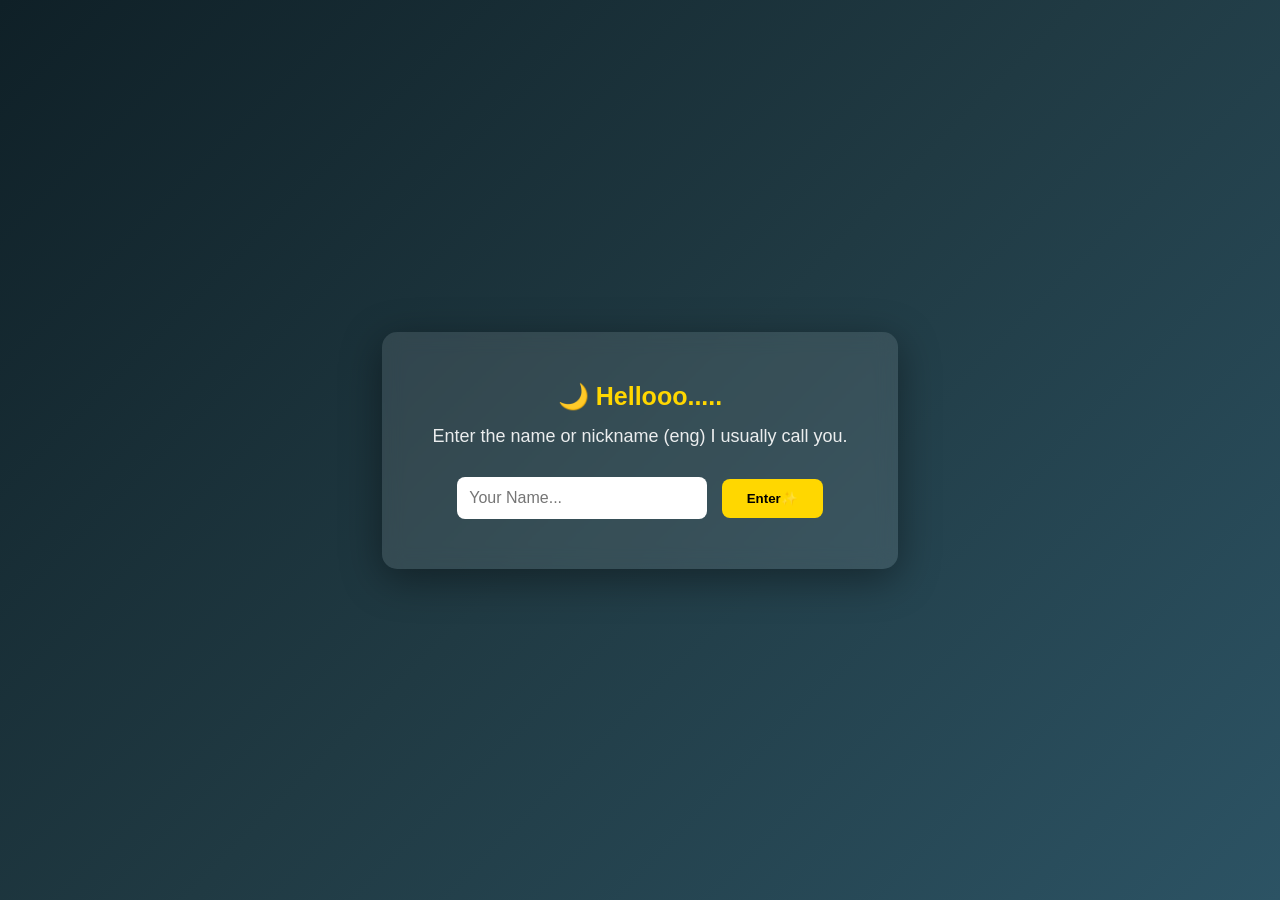
<file: index.html>
<!DOCTYPE html>
<html lang="en">

<head>
<meta charset="UTF-8">
<title>Eid Greeting</title>
<link rel="stylesheet" href="style.css">
</head>

<body>

<div class="container">

  <div class="card">
    <h1>🌙 Hellooo.....</h1>
    <p>Enter the name or nickname (eng) I usually call you.</p>

    <form action="greeting.html" method="GET">
      <input type="text" name="name" placeholder="Your Name..." required>
      <button type="submit">Enter✨</button>
    </form>

  </div>

</div>

</body>
</html>
</file>
<file: style.css>
* {
  margin: 0;
  padding: 0;
  box-sizing: border-box;
  font-family: Arial, Helvetica, sans-serif;
}

body {
  height: 100vh;
  display: flex;
  justify-content: center;
  align-items: center;
  background: linear-gradient(135deg, #0f2027, #203a43, #2c5364);
  color: white;
  overflow: hidden;
}

.container {
  display: flex;
  justify-content: center;
  align-items: center;
  height: 100vh;
}

.card, .greeting-card {
  background: rgba(255, 255, 255, 0.1);
  backdrop-filter: blur(10px);
  padding: 50px;
  border-radius: 15px;
  text-align: center;
  box-shadow: 0 10px 40px rgba(0, 0, 0, 0.4);
  animation: fadeIn 1.5s ease;
}

.card h1, #greet {
  font-size: 25px;
  margin-bottom: 15px;
  color: #ffd700;
}

.card p, .subtitle {
  margin-bottom: 30px;
  font-size: 18px;
  opacity: 0.9;
}

.card input, textarea {
  padding: 12px;
  border: none;
  border-radius: 8px;
  margin-right: 10px;
  font-size: 16px;
  width: 250px;
}

.card button, .btn {
  text-decoration: none;
  background: #ffd700;
  color: black;
  padding: 12px 25px;
  border: none;
  border-radius: 8px;
  font-weight: bold;
  transition: 0.3s;
  cursor: pointer;
}

.card button:hover, .btn:hover {
  background: white;
  transform: scale(1.05);
}

@keyframes fadeIn {
  from {
    opacity: 0;
    transform: translateY(30px);
  }
  to {
    opacity: 1;
    transform: translateY(0);
  }
}
</file>
